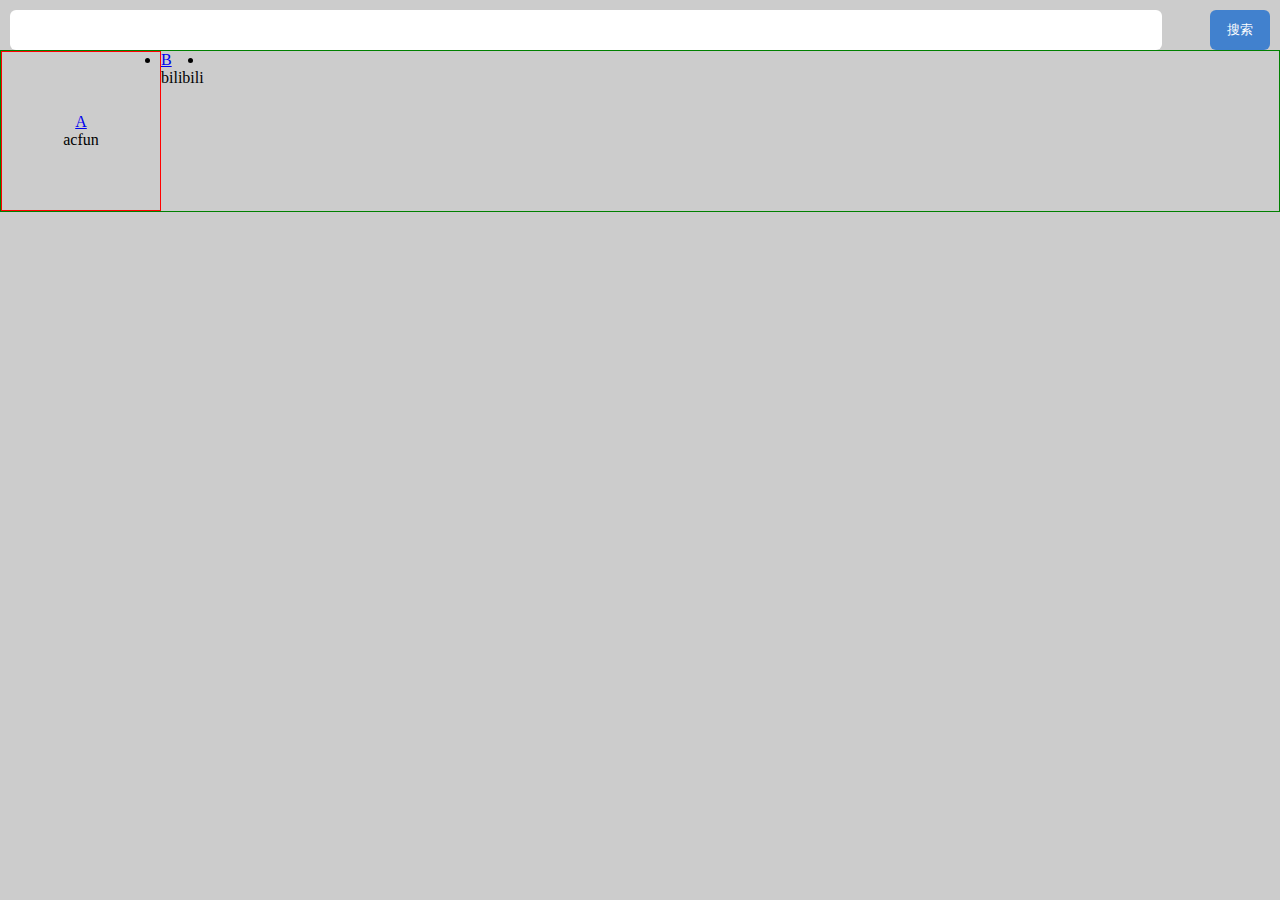
<file: nav-1/index.html>
<!DOCTYPE html>
<html lang="en">
<head>
    <meta name="viewport" content="width=device-width,initial-scale=1,minimum-scale=1,maximum-scale=1,user-scalable=no,viewport-fit=cover">
    <meta charset="UTF-8">
    <title>前航-前端导航</title>
    <link rel="stylesheet" href="./style.css">
</head>
<body>
    <header>
        <input class="search" type="research">
        <button>搜索</button>
    </header>
    <ul class="list">
        <li class="block">
            <div id="acfun">
                <a href="acfun.com">A</a>
            </div>
            <div>acfun</div>
        </li>
        <li>
            <div id="bilibili">
                <a href="bilibili.com">B</a>
            </div>
            <text>bilibili</text>
        </li>
        <li></li>
    </ul>
</body>
</html>
</file>
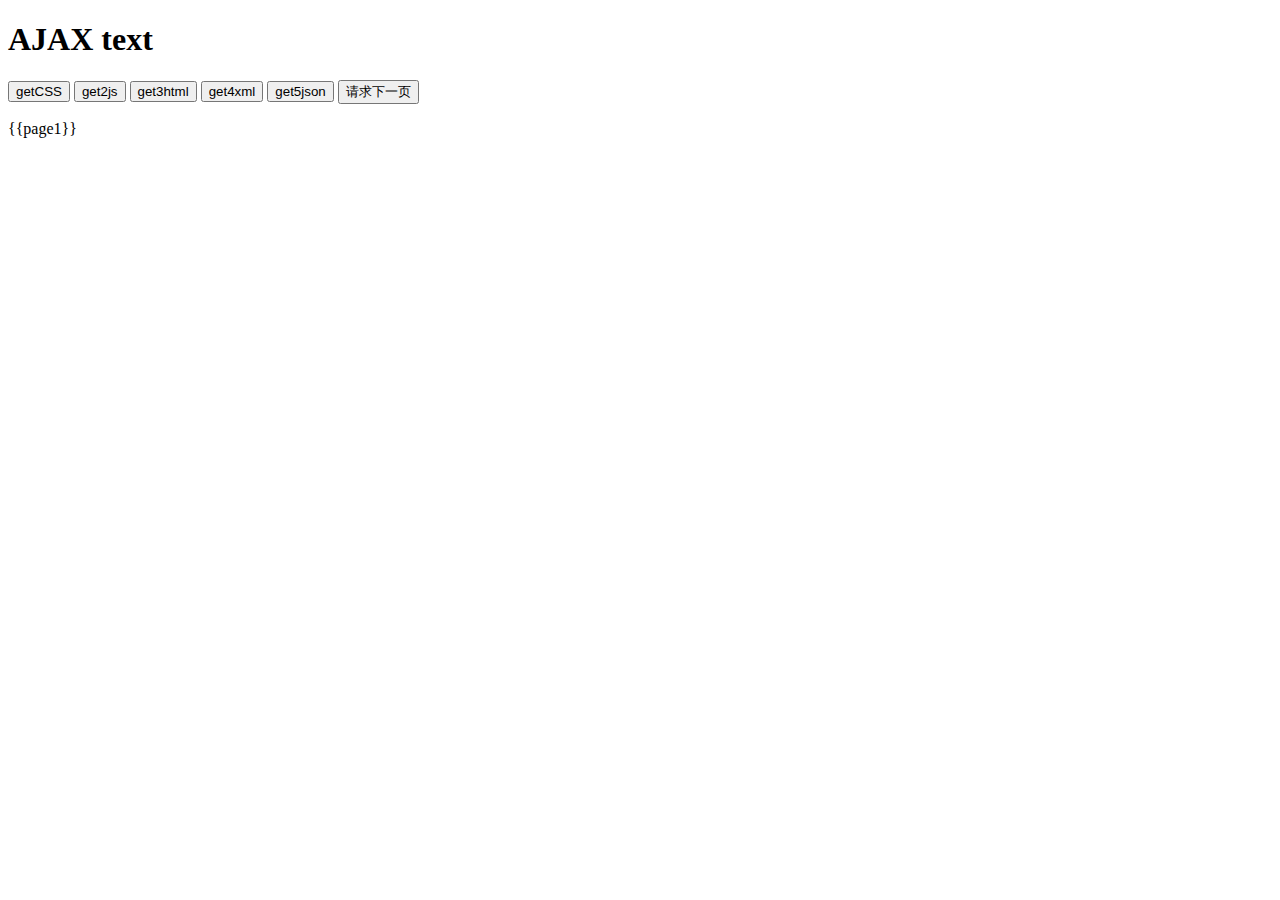
<file: ajax-1/public/index.html>
<!DOCTYPE html>
<html lang="en">
<head>
    <meta charset="UTF-8">
    <title>ajax</title>

</head>
<body>
    <h1>AJAX text <span id="myName"></span></h1>
    <p>
        <button id="getCSS">getCSS</button>
        <button id="get2js">get2js</button>
        <button id="get3html">get3html</button>
        <button id="get4xml">get4xml</button>
        <button id="get5json">get5json</button>
        <button id="getpage">请求下一页</button>
    </p>
<div>{{page1}}</div>

</body>
<script src="main.js"></script>
</html>
</file>
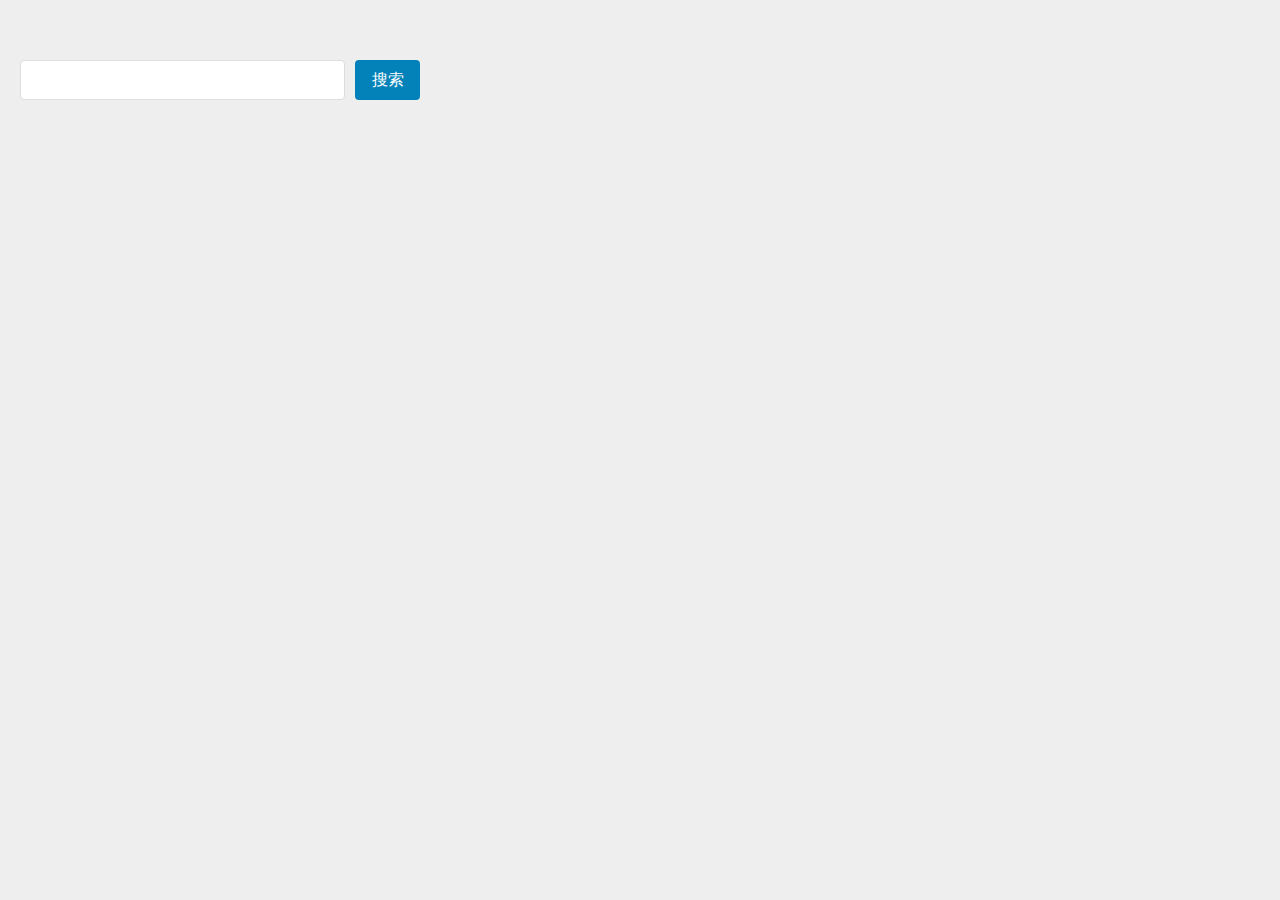
<file: nav-2/src/index.html>
<!DOCTYPE html>
<html lang="en">
<head>
    <meta charset="UTF-8">
    <title>前端导航</title>
    <meta name="viewport" content="width=device-width,initial-scale=1,minimum-scale=1,
    maximum-scale=1,user-scalable=no,viewport-fit=cover">
    <style type="text/css" >


    </style>
    <link rel="stylesheet" href="style.css">
</head>

<body>
    <header class="globalHeader">
        <form class="searchform" method="get" action="https://baidu.com/s">
        <input type="text">
        <button type="submit">搜索</button>
        </form>
    </header>
    <main>

    </main>


</body>
</html>
</file>
<file: nav-1/style.css>
*{
    box-sizing: border-box;
    margin: 0;
    padding: 0;
}
body {
    background: #cccccc;
}
header {
    display: flex;
    justify-content: space-between ;
    border-radius: 6px;
    margin-top: 10px;
    height: 40px;
}
.search{
    width: 90%;
    margin:0px 10px;
    border: none;
    border-radius: 6px;
}
button{
    background: #4181CE;
    white-space: nowrap;
    width: 60px;
    margin-right:10px;
    border: none;
    border-radius: 6px;
    color: #ffffff;
}
ul{
    border:1px solid green;
    display: flex;
}
.block{
    border:1px solid red;
    display: flex;
    flex-direction: column;
    justify-content: center;
    align-items: center;
    width: 160px;
    height: 160px;

}
</file>
<file: nav-2/src/style.css>
* {box-sizing: border-box;}
*:before,*:after {box-sizing: border-box;}
* {margin: 0;padding: 0;}
ul,ol{list-style: none}

body{
    background: #eee;
}
.globalHeader{
    margin:60px 0 100px 10px;
}
.globalHeader>form{
    margin-left: 10px;
    margin-right: 20px;
    max-width: 400px;
    height: 40px ;
    display: flex;
    justify-content: space-between;

}
.globalHeader>form>input{
    width: 100%;
    margin-right: 10px;
    font-size: 16px;
    border-radius: 4px;
    border: 1px solid #DDD;
}
.globalHeader>form>button{
    width: 80px;
    border-radius: 4px;
    background: #0282B9;
    color: white;
    font-size: 16px;
    border: none;
}
</file>
